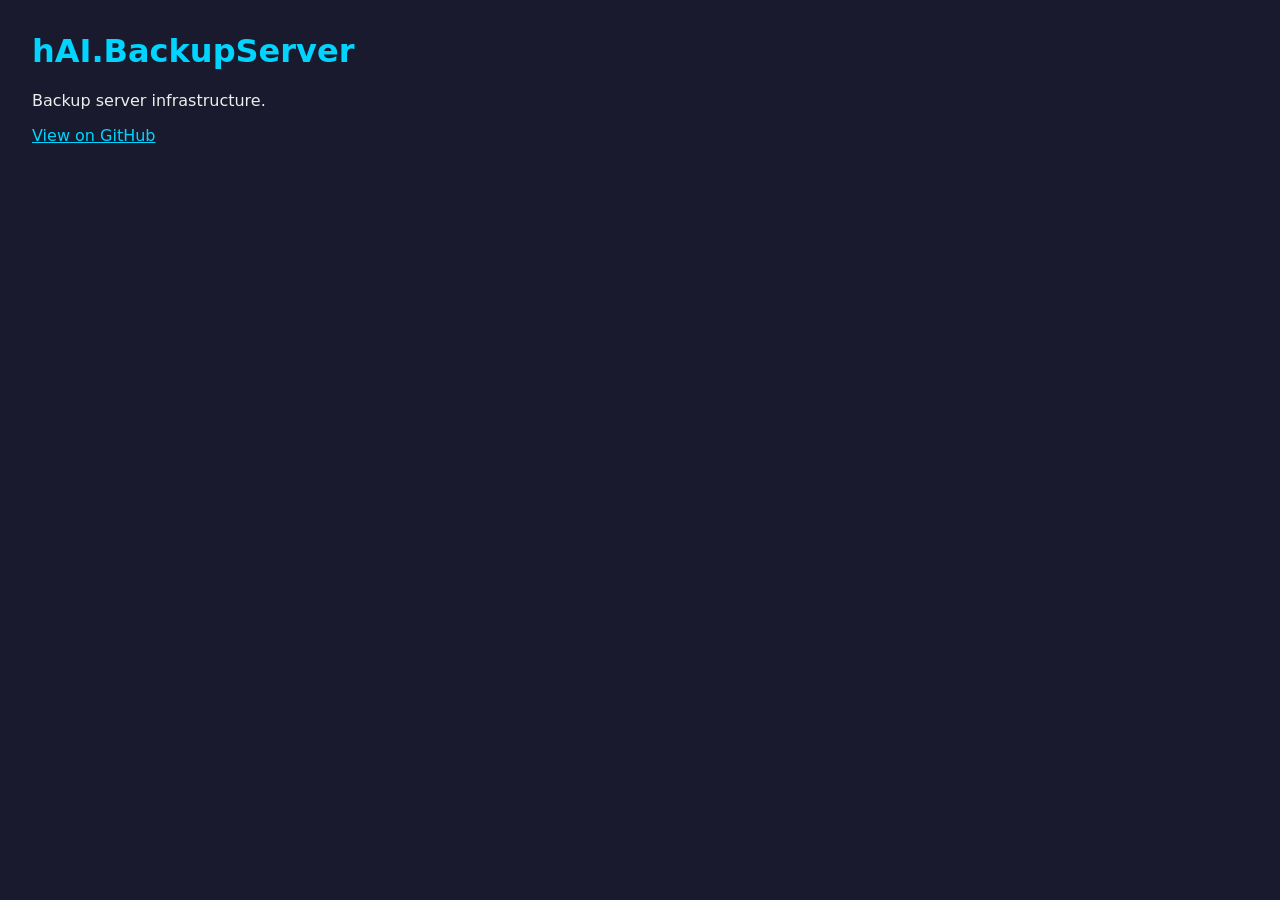
<file: index.html>
<!DOCTYPE html>
<html lang="en">
<head>
  <meta charset="UTF-8" />
  <meta name="viewport" content="width=device-width, initial-scale=1.0" />
  <title>hAI.BackupServer</title>
  <style>
    body { font-family: system-ui, sans-serif; margin: 2rem; background: #1a1a2e; color: #eee; }
    h1 { color: #00d4ff; }
    a { color: #00d4ff; }
  </style>
</head>
<body>
  <h1>hAI.BackupServer</h1>
  <p>Backup server infrastructure.</p>
  <p><a href="https://github.com/jbkunama1/hAI.BackupServer">View on GitHub</a></p>
</body>
</html>
</file>
